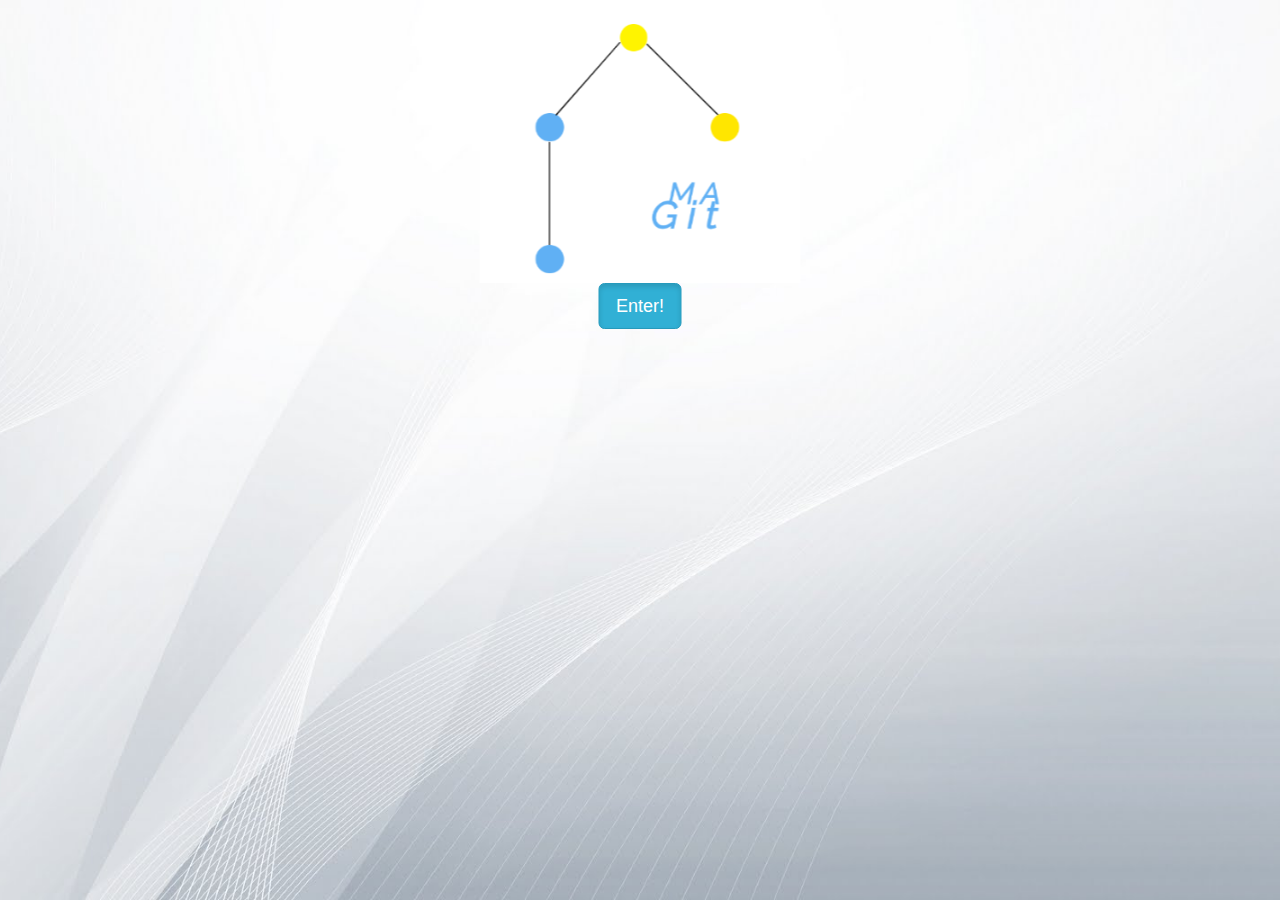
<file: Source Code/MagitWeb/MagitWebApp/web/index.html>
<!DOCTYPE html>
<html lang="en">
<head>
    <meta charset="UTF-8">
    <title>M.A.Git - Distributed version control </title>
    <link rel="stylesheet" href="indexStyle.css">
    <link rel="stylesheet" href="common/bootstrap.min.css">
    <script type="text/javascript" src="common/jquery-3.4.1.min.js"></script>
</head>
<body>
    <div class="login">
        <img src="common/Images/MagitLogo.png" alt="logo">
        <a href="pages/login/loginPage.html" class="btn btn-info btn-lg active" role="button">Enter!</a>
    </div>
</body>
</html>
</file>
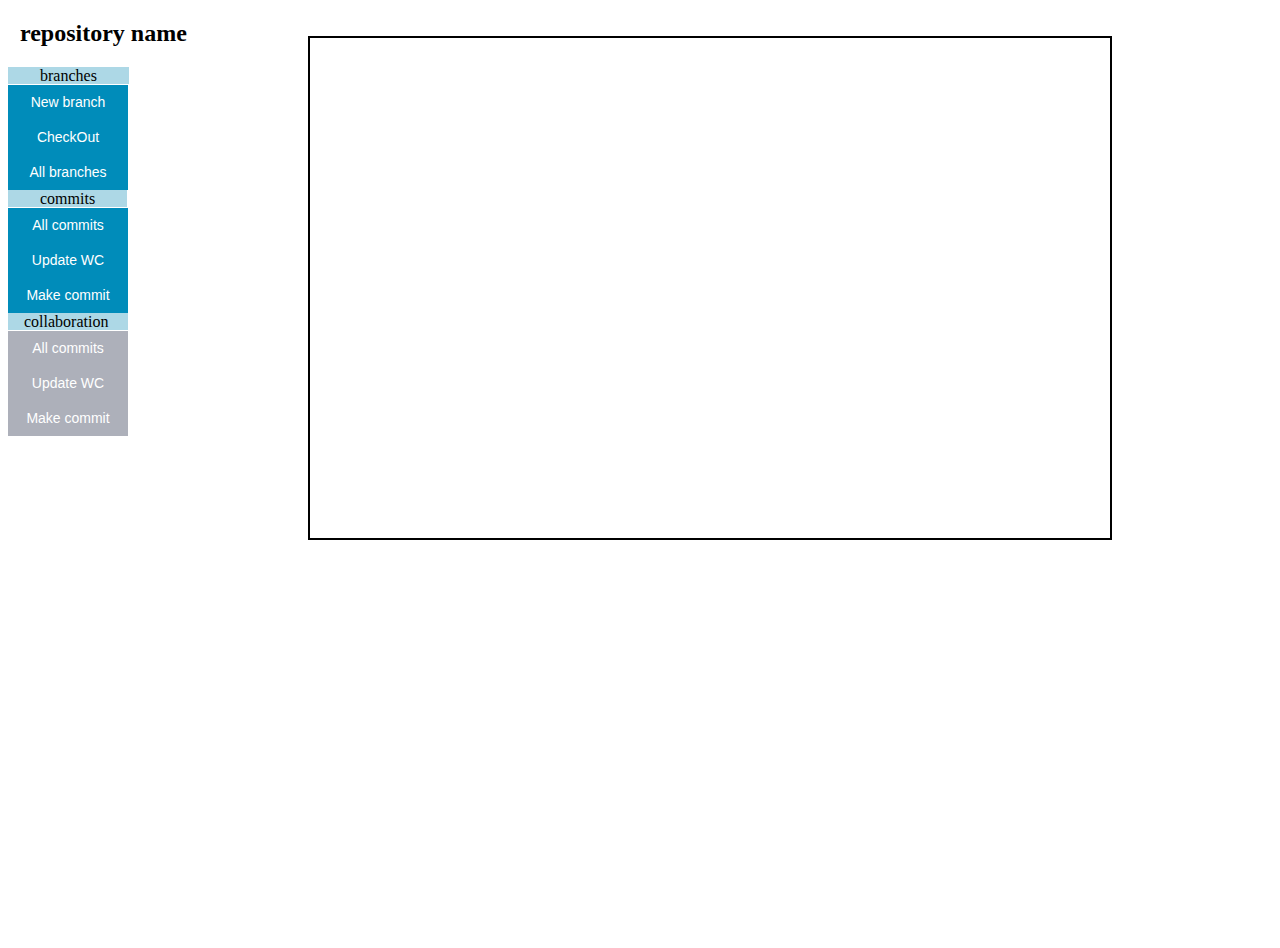
<file: Source Code/MagitWeb/MagitWebApp/web/pages/tests/page3Test.html>
<!DOCTYPE html>
<html lang="en">
<head>
    <meta charset="UTF-8">
    <title>Title</title>
    <link rel="stylesheet" href="page3cssTest.css">
</head>
<body>
<h2 id="repoName">&nbsp;&nbsp;repository name</h2>
<div id="buttons">
    <label>&nbsp;&nbsp;&nbsp;&nbsp;&nbsp;&nbsp;&nbsp;&nbsp;branches&nbsp;&nbsp;&nbsp;&nbsp;&nbsp;&nbsp;&nbsp;&nbsp;</label>
    <button>New branch</button>
    <button>CheckOut</button>
    <button>All branches</button>
    <label>&nbsp;&nbsp;&nbsp;&nbsp;&nbsp;&nbsp;&nbsp;&nbsp;commits&nbsp;&nbsp;&nbsp;&nbsp;&nbsp;&nbsp;&nbsp;&nbsp;</label>
    <button>All commits</button>
    <button>Update WC</button>
    <button>Make commit</button>
    <label>&nbsp;&nbsp;&nbsp;&nbsp;collaboration&nbsp;&nbsp;&nbsp;&nbsp;&nbsp;</label>
    <button disabled class="collaboration">All commits</button>
    <button disabled class="collaboration">Update WC</button>
    <button disabled class="collaboration">Make commit</button>
</div>
<div id="workArea">
</div>
</body>
</html>
</file>
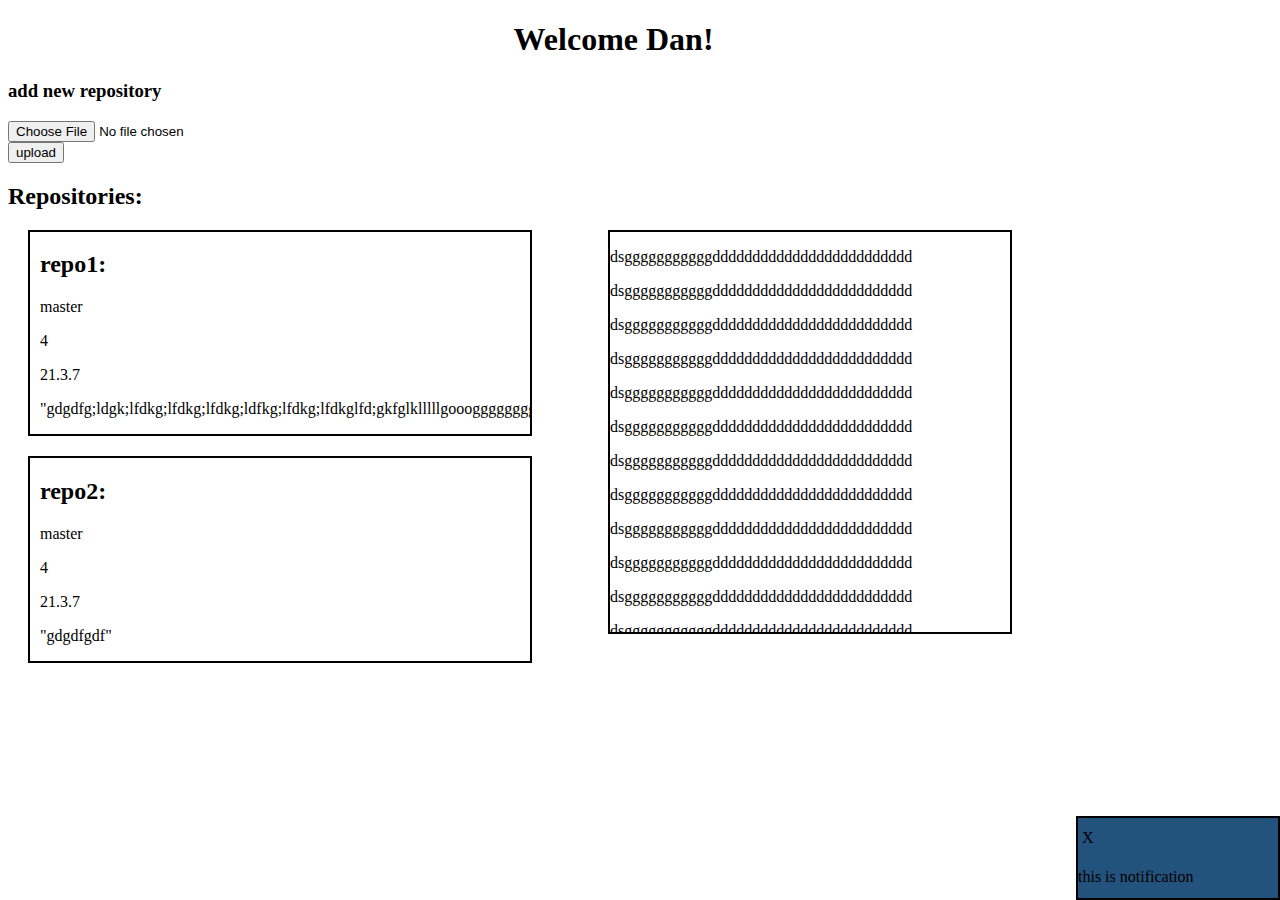
<file: Source Code/MagitWeb/MagitWebApp/web/pages/tests/testForPage2.html>
<!DOCTYPE html>
<html lang="en">
<head>
    <meta charset="UTF-8">
    <link rel="stylesheet" href="page2Test.css">
    <title>Title</title>
</head>
<body>
<div id="container">
    <div id="welcomeDiv">
        <h1 id="welcome">Welcome Dan!</h1>
    </div>
    <div id="addingRepo">
        <h3>add new repository</h3>
        <form id="newRepo">
            <input type="file">
            <button>upload</button>
        </form>
    </div>
    <h2>Repositories:</h2>
    <div id="koko">
        <div class="rep">
            <div class="content">
                <h2>repo1:</h2>
                <p>master</p>
                <p>4</p>
                <p>21.3.7</p>
                <p>"gdgdfg;ldgk;lfdkg;lfdkg;lfdkg;ldfkg;lfdkg;lfdkglfd;gkfglklllllgoooggggggggggggpfgdf"</p>
            </div>
        </div>
        <div class="rep">
            <div class="content">
                <h2>repo2:</h2>
                <p>master</p>
                <p>4</p>
                <p>21.3.7</p>
                <p>"gdgdfgdf"</p>
            </div>
        </div>
        <div id="mailbox">
            <p>dsgggggggggggddddddddddddddddddddddddd
            <p>dsgggggggggggddddddddddddddddddddddddd</p>
            <p>dsgggggggggggddddddddddddddddddddddddd</p>
            <p>dsgggggggggggddddddddddddddddddddddddd</p>
            <p>dsgggggggggggddddddddddddddddddddddddd</p>
            <p>dsgggggggggggddddddddddddddddddddddddd</p>
            <p>dsgggggggggggddddddddddddddddddddddddd</p>
            <p>dsgggggggggggddddddddddddddddddddddddd</p>
            <p>dsgggggggggggddddddddddddddddddddddddd</p>
            <p>dsgggggggggggddddddddddddddddddddddddd</p>
            <p>dsgggggggggggddddddddddddddddddddddddd</p>
            <p>dsgggggggggggddddddddddddddddddddddddd</p>
            <p>dsgggggggggggddddddddddddddddddddddddd</p>
        </div>
    </div>
    <div class="notif">
        <p class="exitBtnNotif">X</p>
        <label>this is notification</label>
    </div>
</div>
</body>
</html>
</file>
<file: Source Code/MagitWeb/MagitWebApp/web/indexStyle.css>
#logInBtn {
    height: 40px;
    width: 80px;
    background-color: #008CBA; /* Green */
    border: none;
    color: white;
    text-align: center;
    text-decoration: none;
    display: inline-block;
    font-size: 14px;

}
#logInBtn:hover{
    background-color: #0ca6ba;

}
#logInBtn:disabled{
    background-color: #adb0ba;
}

.login{
    position: absolute;
    left: 50%;
    transform: translate(-50%);
    display: flex;
    flex-direction: column;
    align-items: center;
}
/* Coded with love by Mutiullah Samim */
body,
html {
    background: url(common/Images/White-Background-Wallpaper-16577.jpg) no-repeat center center fixed;
    -webkit-background-size: cover;
    -moz-background-size: cover;
    -o-background-size: cover;
    background-size: cover;
}
</file>
<file: Source Code/MagitWeb/MagitWebApp/web/pages/tests/page3cssTest.css>
button {
    background-color: #008CBA; /* Green */
    border: none;
    color: white;
    text-align: center;
    text-decoration: none;
    font-size: 14px;
    display: block;
    height: 35px;
    width: 120px;

}
button:hover{
    background-color: #0ca6ba;

}
button:disabled{
    background-color: #adb0ba;
}

label{
    background-color: #ADD8E6;
    border-width:1px ;
    width: 120px;
}
#workArea{
    border-style: solid;
    border-width: 2px;
    position: relative;
    left: 300px;
    top: -400px;
    height: 500px;
    width: 800px;
    overflow: auto;
}
</file>
<file: Source Code/MagitWeb/MagitWebApp/web/pages/tests/page2Test.css>
#welcomeDiv {
    position: relative;
    width: 300px;
    left: 40%;
}
#addingRepo {
    position: relative;
    width: 300px;
}
.rep{
    margin: 20px;
    border-style: solid;
    border-width: 2px;
    width: 500px;
    overflow: auto;
}
.content{
    position: relative;
    left: 10px;
}
.notif{
    position: fixed;
    bottom: 0;
    right: 0;
    border-style: solid;
    border-width: 2px;
    width: 200px;
    height: 80px;
    background-color: #23527c;
}
.exitBtnNotif{
    position: relative;
    left: 4px;
    top: -5px;
}
#mailbox{
    position: absolute;
    left: 600px;
    top: 0;
    border-style: solid;
    border-width: 2px;
    width: 400px;
    height: fit-content;
    min-height: 200px;
    max-height: 400px;
    overflow: auto;
}
#koko{
    position: relative;

}
</file>
